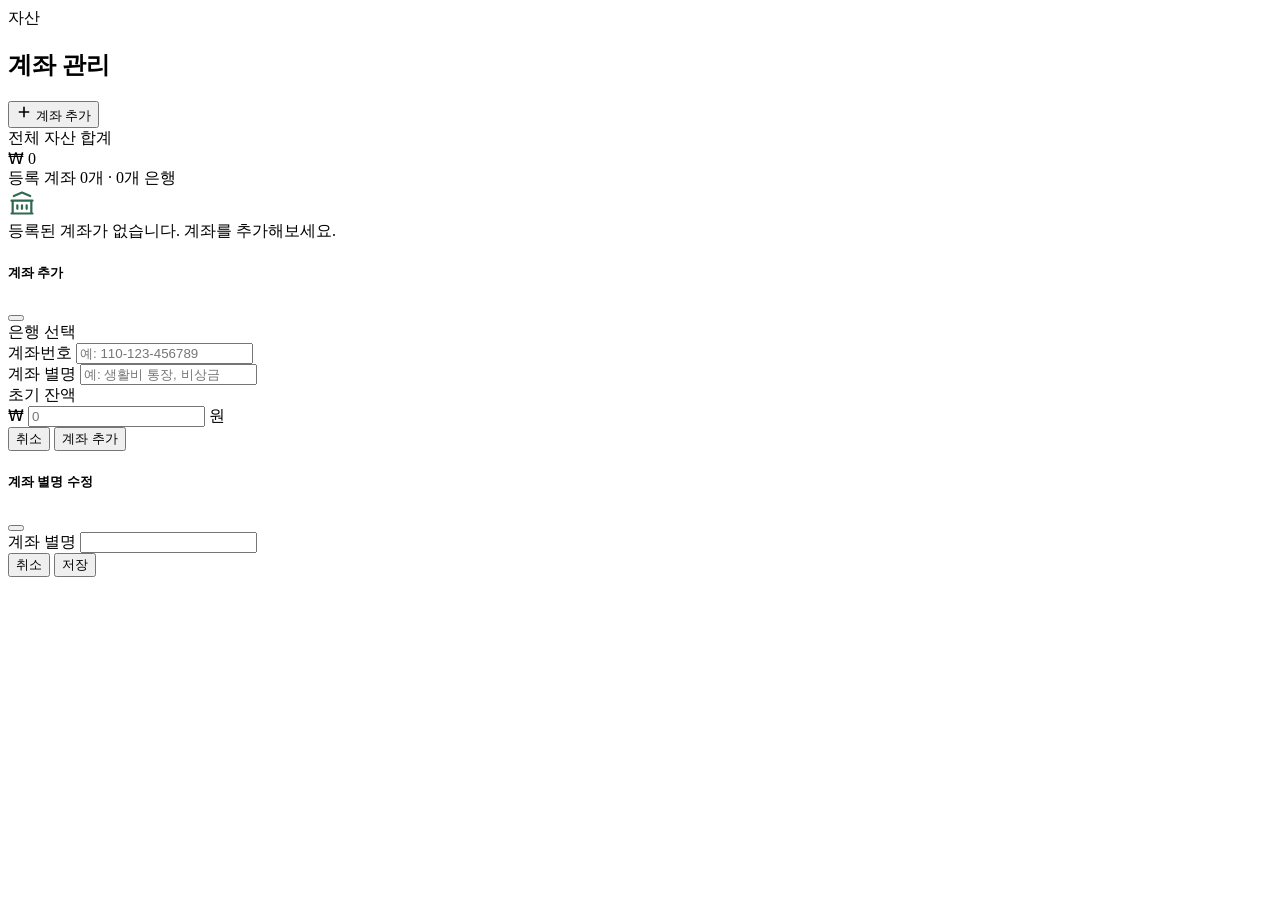
<file: src/main/resources/templates/account/accounts.html>
<!DOCTYPE html>
<html xmlns:th="http://www.thymeleaf.org"
      xmlns:layout="http://www.ultraq.net.nz/thymeleaf/layout"
      layout:decorate="~{layout/layout}">

<head>
    <title>계좌 관리</title>

    <th:block layout:fragment="page-css">
        <link th:href="@{/css/account/accounts.css}" rel="stylesheet"/>
    </th:block>

    <th:block layout:fragment="page-js">
        <script th:src="@{/js/account/accounts.js}"></script>
    </th:block>
</head>

<body>
<section layout:fragment="content">

    <!-- 페이지 헤더 -->
    <div class="page-header d-print-none">
        <div class="container-fluid">
            <div class="row g-2 align-items-center">
                <div class="col">
                    <div class="page-pretitle" style="margin-bottom: 5px;">자산</div>
                    <h2 class="page-title">계좌 관리</h2>
                </div>
                <div class="col-auto ms-auto d-print-none">
                    <button type="button" class="btn btn-add-dark" data-bs-toggle="modal" data-bs-target="#modal-add-account">
                        <svg xmlns="http://www.w3.org/2000/svg" width="16" height="16" viewBox="0 0 24 24"
                             fill="none" stroke="currentColor" stroke-width="2.4" stroke-linecap="round" stroke-linejoin="round">
                            <path d="M12 5v14M5 12h14"/>
                        </svg>
                        계좌 추가
                    </button>
                </div>
            </div>
        </div>
    </div>

    <div class="page-body">
        <div class="container-fluid">

            <!-- 전체 자산 요약 -->
            <div class="asset-summary">
                <div>
                    <div class="asset-summary-label">전체 자산 합계</div>
                    <div class="d-flex align-items-baseline gap-1">
                        <span class="asset-summary-currency">₩</span>
                        <span class="asset-summary-value" id="summary-total">0</span>
                    </div>
                    <div class="asset-summary-sub" id="summary-sub">등록 계좌 0개 · 0개 은행</div>
                </div>
                <div class="asset-summary-icon">
                    <svg xmlns="http://www.w3.org/2000/svg" width="28" height="28" viewBox="0 0 24 24"
                         fill="none" stroke="#2D6A4F" stroke-width="1.9" stroke-linecap="round" stroke-linejoin="round">
                        <path d="M3 21h18M3 10h18M5 6l7-3 7 3M4 10v11M20 10v11M8 14v3M12 14v3M16 14v3"/>
                    </svg>
                </div>
            </div>

            <!-- 은행별 계좌 목록: accounts.js에서 GET /api/accounts 응답으로 렌더링 -->
            <div id="account-groups"></div>

            <div class="text-center text-muted py-5 d-none" id="account-empty">
                등록된 계좌가 없습니다. 계좌를 추가해보세요.
            </div>

        </div>
    </div>

    <!-- 계좌 추가 모달 -->
    <div class="modal modal-blur fade" id="modal-add-account" tabindex="-1" aria-hidden="true">
        <div class="modal-dialog modal-dialog-centered" role="document">
            <div class="modal-content">

                <div class="modal-header">
                    <h5 class="modal-title">계좌 추가</h5>
                    <button type="button" class="btn-close" data-bs-dismiss="modal" aria-label="Close"></button>
                </div>

                <div class="modal-body">
                    <form id="addAccountForm">

                        <!-- 은행 선택: accounts.js에서 GET /api/accounts/banks 응답으로 렌더링 -->
                        <div class="mb-3">
                            <label class="form-label">은행 선택</label>
                            <div class="bank-select" id="bankSelect"></div>
                        </div>

                        <div class="mb-3">
                            <label class="form-label" for="accountNo">계좌번호</label>
                            <input type="text" class="form-control" id="accountNo" placeholder="예: 110-123-456789">
                        </div>

                        <div class="mb-3">
                            <label class="form-label" for="accountName">계좌 별명</label>
                            <input type="text" class="form-control" id="accountName" placeholder="예: 생활비 통장, 비상금">
                        </div>

                        <div class="mb-0">
                            <label class="form-label" for="accountBalance">초기 잔액</label>
                            <div class="amount-input-wrap">
                                <span class="currency-prefix">₩</span>
                                <input type="text" class="form-control" id="accountBalance" placeholder="0">
                                <span class="unit-suffix">원</span>
                            </div>
                        </div>

                        <div class="text-danger small mt-2 d-none" id="addAccountError"></div>

                    </form>
                </div>

                <div class="modal-footer">
                    <button type="button" class="btn" data-bs-dismiss="modal">취소</button>
                    <button type="button" class="btn btn-add-dark" id="submitAccountBtn">계좌 추가</button>
                </div>

            </div>
        </div>
    </div>

    <!-- 계좌 별명 수정 모달 -->
    <div class="modal modal-blur fade" id="modal-edit-account" tabindex="-1" aria-hidden="true">
        <div class="modal-dialog modal-dialog-centered" role="document">
            <div class="modal-content">

                <div class="modal-header">
                    <h5 class="modal-title">계좌 별명 수정</h5>
                    <button type="button" class="btn-close" data-bs-dismiss="modal" aria-label="Close"></button>
                </div>

                <div class="modal-body">
                    <form id="editAccountForm">
                        <div class="mb-0">
                            <label class="form-label" for="editAccountName">계좌 별명</label>
                            <input type="text" class="form-control" id="editAccountName">
                        </div>
                        <div class="text-danger small mt-2 d-none" id="editAccountError"></div>
                    </form>
                </div>

                <div class="modal-footer">
                    <button type="button" class="btn" data-bs-dismiss="modal">취소</button>
                    <button type="button" class="btn btn-add-dark" id="submitEditAccountBtn">저장</button>
                </div>

            </div>
        </div>
    </div>

</section>
</body>
</html>
</file>
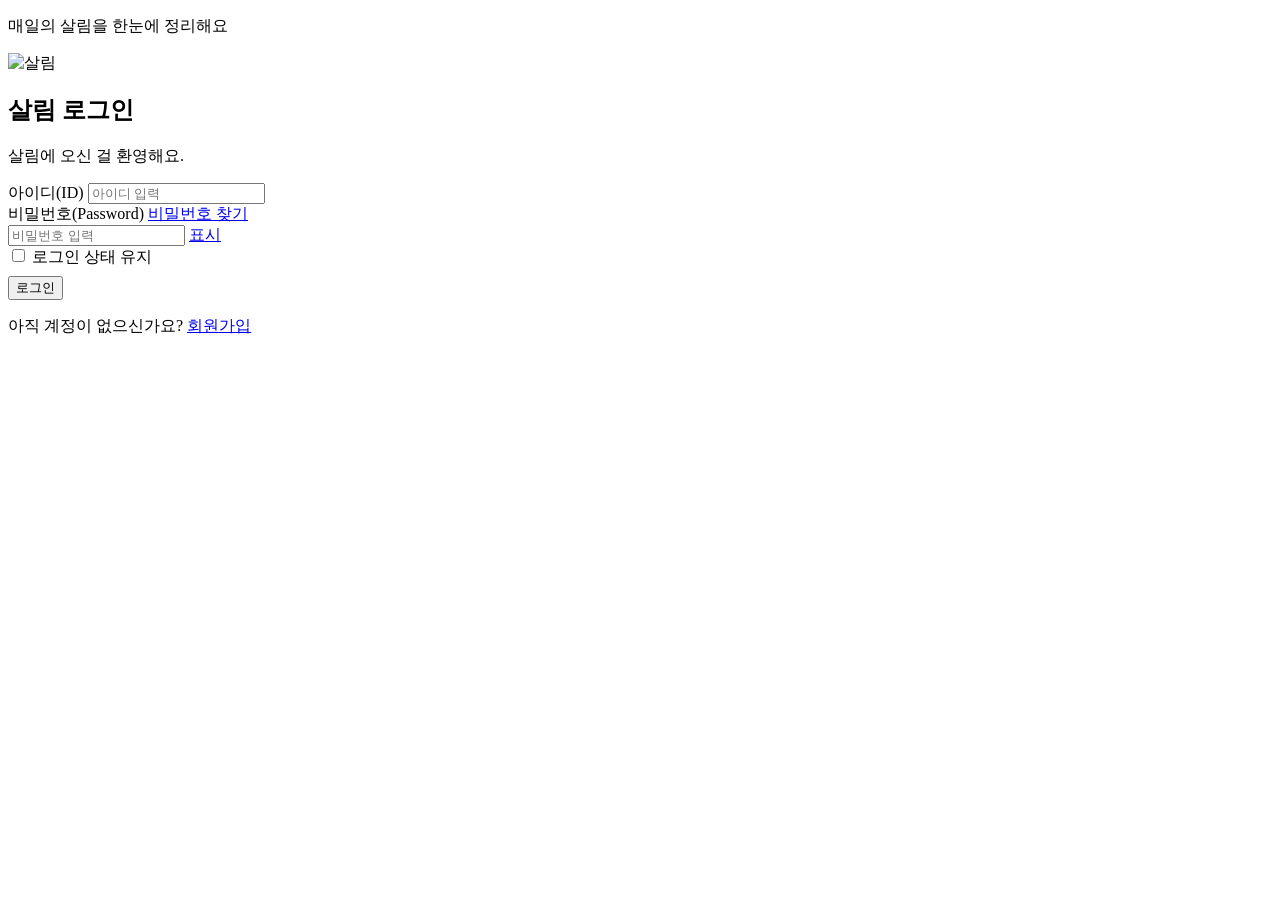
<file: src/main/resources/templates/member/login.html>
<!DOCTYPE html>
<html lang="ko"
      xmlns:th="http://www.thymeleaf.org"
      xmlns:layout="http://www.ultraq.net.nz/thymeleaf/layout"
      layout:decorate="~{layout/auth}">
<head>
  <title>로그인</title>
</head>
<body>

<div layout:fragment="content">
  <!-- 태그라인 -->
  <p class="text-center fw-bold text-dark mb-4">매일의 살림을 한눈에 정리해요</p>

  <div class="card card-md sallim-auth-card">
    <div class="card-body p-4 p-md-5">

      <!-- 살 아이콘 -->
      <div class="text-center mb-3">
        <img th:src="@{/images/logo/sallim-symbol-light.svg}" alt="살림" class="auth-symbol">
      </div>

      <h2 class="text-center mb-1">살림 로그인</h2>
      <p class="text-center text-secondary mb-4">살림에 오신 걸 환영해요.</p>

      <form id="loginForm" action="/api/members/login" method="post">
        <!-- 이메일 -->
        <div class="mb-3">
          <label class="form-label">아이디(ID)</label>
          <input type="text" id="memberId" name="memberId" class="form-control"
                 placeholder="아이디 입력" autocomplete="memberId">
        </div>

        <!-- 비밀번호 -->
        <div class="mb-3">
          <div class="d-flex justify-content-between align-items-center">
            <label class="form-label mb-0">비밀번호(Password)</label>
            <a href="#" class="text-decoration-none small">비밀번호 찾기</a>
          </div>
          <div class="input-group input-group-flat mt-1">
            <input type="password" id="password" name="password" class="form-control"
                   placeholder="비밀번호 입력" autocomplete="current-password">
            <span class="input-group-text">
              <a href="#" id="togglePassword"
                 class="link-secondary text-decoration-none">표시</a>
            </span>
          </div>
        </div>

        <!-- 로그인 상태 유지 -->
        <div class="mb-4">
          <label class="form-check mb-0">
            <input type="checkbox" id="rememberMe" class="form-check-input">
            <span class="form-check-label">로그인 상태 유지</span>
          </label>
        </div>

        <!-- 오류 메시지 -->
        <div th:if="${msg}"
             th:text="${msg}"
             style="color: red; margin-bottom: 8px; text-align: left;">
        </div>

        <!-- 로그인 버튼 -->
        <button type="submit" class="btn btn-primary w-100">로그인</button>
      </form>

      <!-- 회원가입으로 이동 -->
      <p class="text-center text-secondary mt-3">
        아직 계정이 없으신가요? <a href="/signup" class="fw-bold text-decoration-none">회원가입</a>
      </p>

    </div>
  </div>

</div>

<th:block layout:fragment="scripts">
  <script>
    const toggle = document.getElementById('togglePassword');
    const password = document.getElementById('password');

    toggle.addEventListener('click', function (e) {
      e.preventDefault();
      const isHidden = password.type === 'password';
      password.type = isHidden ? 'text' : 'password';
      toggle.textContent = isHidden ? '숨김' : '표시';
    });

    const rememberMe = document.getElementById('rememberMe');

    rememberMe.addEventListener('change', function () {
      rememberMe.checked = false;
      alert('아직 준비 중인 기능입니다.');
    });
  </script>
</th:block>

</body>
</html>
</file>
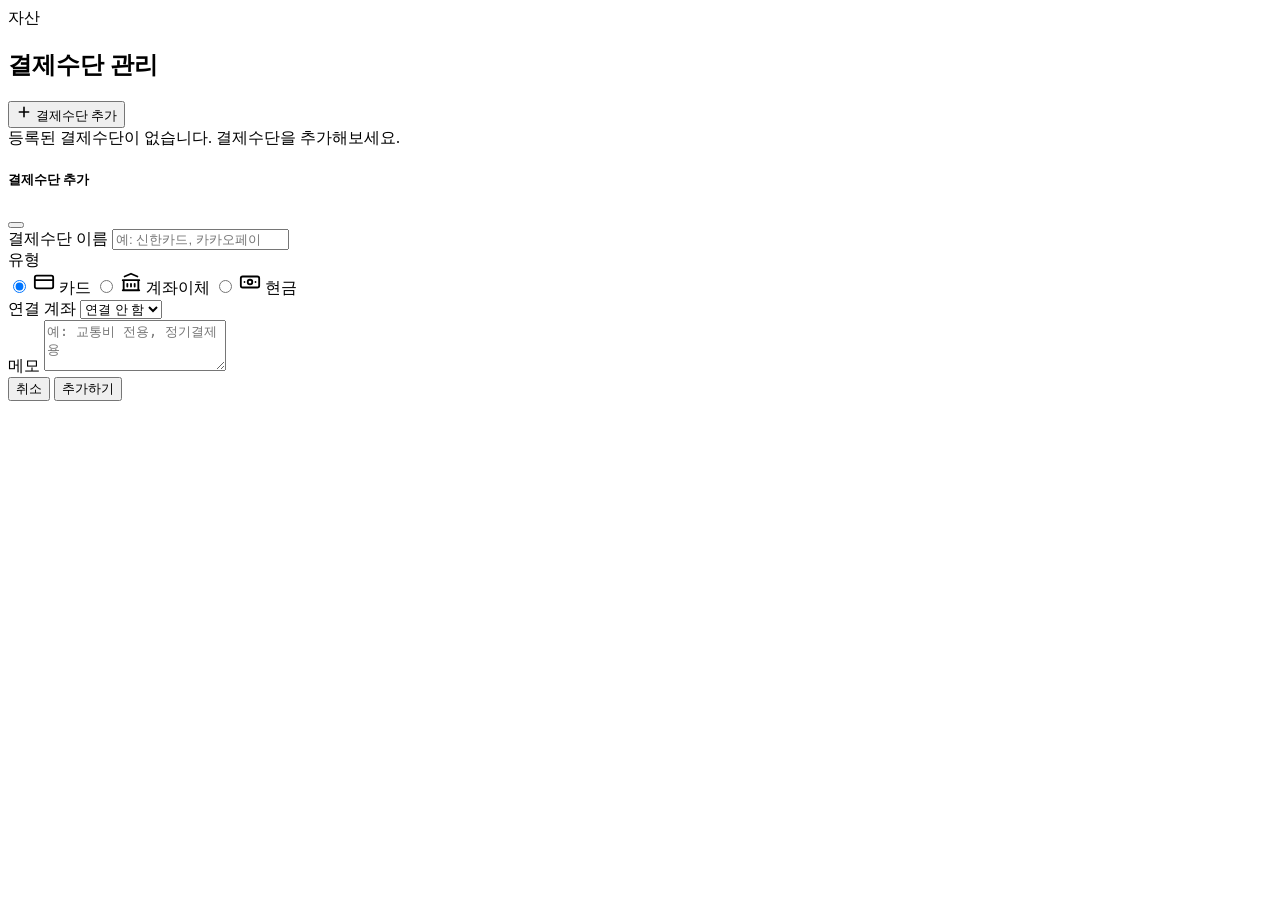
<file: src/main/resources/templates/payment/payment-methods.html>
<!DOCTYPE html>
<html xmlns:th="http://www.thymeleaf.org"
      xmlns:layout="http://www.ultraq.net.nz/thymeleaf/layout"
      layout:decorate="~{layout/layout}">

<head>
    <title>결제수단 관리</title>

    <th:block layout:fragment="page-css">
        <link th:href="@{/css/payment/payment-methods.css}" rel="stylesheet"/>
    </th:block>

    <th:block layout:fragment="page-js">
        <script th:src="@{/js/payment/payment-methods.js}"></script>
    </th:block>
</head>

<body>
<section layout:fragment="content">

    <!-- 페이지 헤더 -->
    <div class="page-header d-print-none">
        <div class="container-fluid">
            <div class="row g-2 align-items-center">
                <div class="col">
                    <div class="page-pretitle" style="margin-bottom: 5px;">자산</div>
                    <h2 class="page-title">결제수단 관리</h2>
                </div>
                <div class="col-auto ms-auto d-print-none">
                    <button type="button" class="btn btn-add-dark" id="btnOpenModal"
                            data-bs-toggle="modal" data-bs-target="#paymentModal">
                        <svg xmlns="http://www.w3.org/2000/svg" width="16" height="16" viewBox="0 0 24 24"
                             fill="none" stroke="currentColor" stroke-width="2.4" stroke-linecap="round" stroke-linejoin="round">
                            <path d="M12 5v14M5 12h14"/>
                        </svg>
                        결제수단 추가
                    </button>
                </div>
            </div>
        </div>
    </div>

    <div class="page-body">
        <div class="container-fluid">

            <!-- 유형별 결제수단 목록: payment-methods.js에서 GET /api/payment-methods 응답으로 렌더링 -->
            <div id="payment-groups"></div>

            <div class="text-center text-muted py-5 d-none" id="payment-empty">
                등록된 결제수단이 없습니다. 결제수단을 추가해보세요.
            </div>

        </div>
    </div>

    <!-- 결제수단 추가/수정 모달 (하나의 모달을 재사용, editingPaymentMethodId 유무로 모드 구분) -->
    <div class="modal modal-blur fade" id="paymentModal" tabindex="-1" aria-hidden="true">
        <div class="modal-dialog modal-dialog-centered" role="document">
            <div class="modal-content">

                <div class="modal-header">
                    <h5 class="modal-title" id="paymentModalTitle">결제수단 추가</h5>
                    <button type="button" class="btn-close" data-bs-dismiss="modal" aria-label="Close"></button>
                </div>

                <div class="modal-body">
                    <form id="paymentForm">

                        <div class="mb-3">
                            <label class="form-label" for="paymentName">결제수단 이름</label>
                            <input type="text" class="form-control" id="paymentName" placeholder="예: 신한카드, 카카오페이">
                        </div>

                        <div class="mb-3">
                            <label class="form-label">유형</label>
                            <div class="type-select" id="typeSelect">
                                <input type="radio" class="btn-check" name="payment-type" id="type-card" value="CARD" checked>
                                <label class="btn" for="type-card">
                                    <svg xmlns="http://www.w3.org/2000/svg" width="22" height="22" viewBox="0 0 24 24"
                                         fill="none" stroke="currentColor" stroke-width="2" stroke-linecap="round" stroke-linejoin="round">
                                        <rect x="2" y="5" width="20" height="14" rx="2"/>
                                        <path d="M2 10h20"/>
                                    </svg>
                                    카드
                                </label>

                                <input type="radio" class="btn-check" name="payment-type" id="type-bank" value="ACCOUNT_TRANSFER">
                                <label class="btn" for="type-bank">
                                    <svg xmlns="http://www.w3.org/2000/svg" width="22" height="22" viewBox="0 0 24 24"
                                         fill="none" stroke="currentColor" stroke-width="2" stroke-linecap="round" stroke-linejoin="round">
                                        <path d="M3 21h18M3 10h18M5 6l7-3 7 3M4 10v11M20 10v11M8 14v3M12 14v3M16 14v3"/>
                                    </svg>
                                    계좌이체
                                </label>

                                <input type="radio" class="btn-check" name="payment-type" id="type-cash" value="CASH">
                                <label class="btn" for="type-cash">
                                    <svg xmlns="http://www.w3.org/2000/svg" width="22" height="22" viewBox="0 0 24 24"
                                         fill="none" stroke="currentColor" stroke-width="2" stroke-linecap="round" stroke-linejoin="round">
                                        <rect x="2" y="6" width="20" height="12" rx="2"/>
                                        <circle cx="12" cy="12" r="2.5"/>
                                        <path d="M6 12h.01M18 12h.01"/>
                                    </svg>
                                    현금
                                </label>
                            </div>
                        </div>

                        <div class="mb-3">
                            <label class="form-label" for="paymentAccount">연결 계좌</label>
                            <select class="form-select" id="paymentAccount">
                                <option value="">연결 안 함</option>
                            </select>
                        </div>

                        <div class="mb-0">
                            <label class="form-label" for="paymentMemo">메모</label>
                            <textarea class="form-control" id="paymentMemo" rows="3" placeholder="예: 교통비 전용, 정기결제용"></textarea>
                        </div>

                        <div class="text-danger small mt-2 d-none" id="paymentError"></div>

                    </form>
                </div>

                <div class="modal-footer">
                    <button type="button" class="btn" data-bs-dismiss="modal">취소</button>
                    <button type="button" class="btn btn-add-dark" id="submitPaymentBtn">추가하기</button>
                </div>

            </div>
        </div>
    </div>

</section>
</body>
</html>
</file>
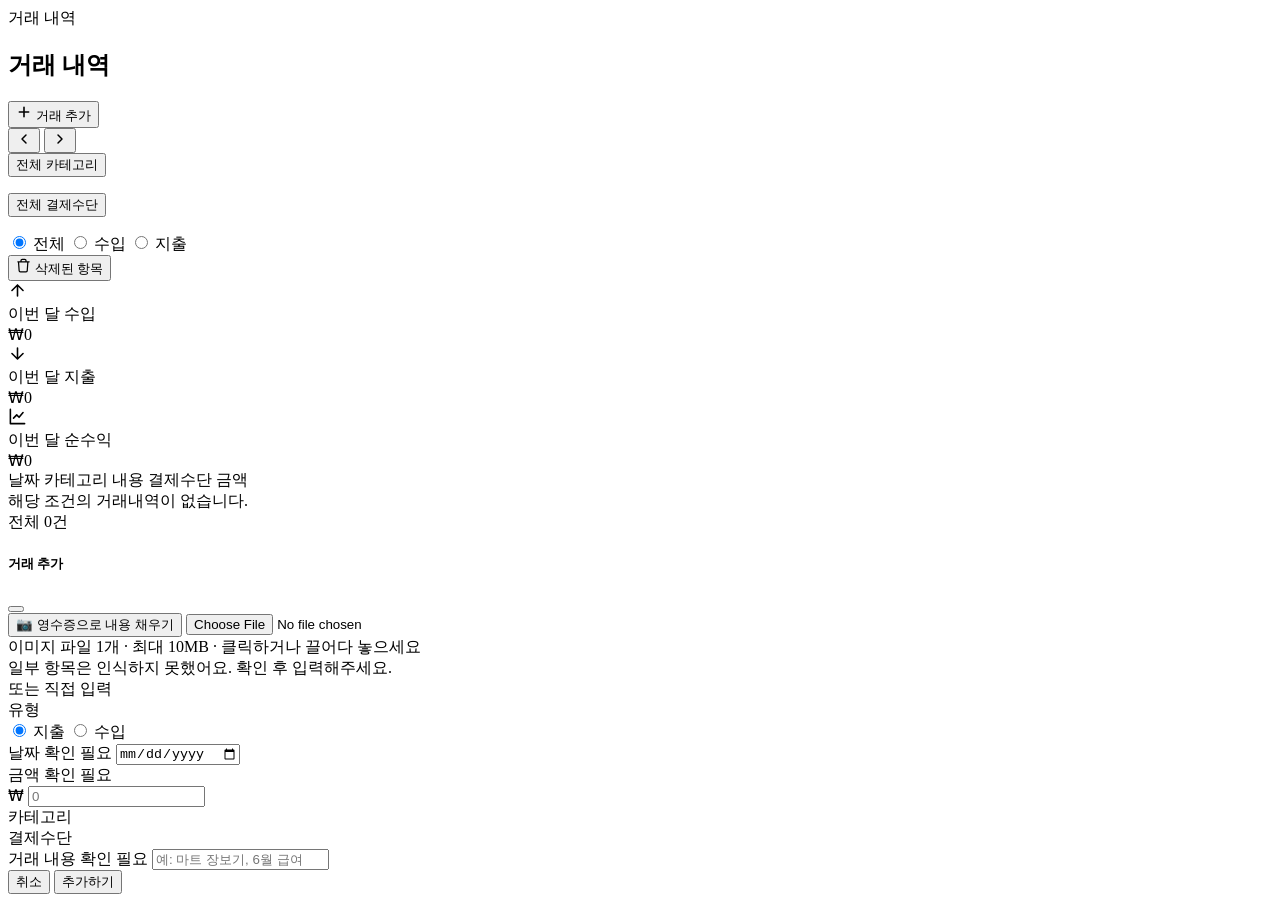
<file: src/main/resources/templates/transaction/transactions.html>
<!DOCTYPE html>
<html xmlns:th="http://www.thymeleaf.org"
      xmlns:layout="http://www.ultraq.net.nz/thymeleaf/layout"
      layout:decorate="~{layout/layout}">

<head>
    <title>거래 내역</title>

    <th:block layout:fragment="page-css">
        <link th:href="@{/css/transaction/transactions.css}" rel="stylesheet"/>
    </th:block>

    <th:block layout:fragment="page-js">
        <script th:src="@{/js/transaction/transactions.js}"></script>
    </th:block>
</head>

<body>
<section layout:fragment="content">

    <!-- 페이지 헤더 -->
    <div class="page-header d-print-none">
        <div class="container-fluid">
            <div class="row g-2 align-items-center">
                <div class="col">
                    <div class="page-pretitle" style="margin-bottom: 5px;">거래 내역</div>
                    <h2 class="page-title">거래 내역</h2>
                </div>
                <div class="col-auto ms-auto d-print-none">
                    <button type="button" class="btn btn-add" id="btnOpenModal" data-bs-toggle="modal" data-bs-target="#modal-add-transaction">
                        <svg xmlns="http://www.w3.org/2000/svg" width="16" height="16" viewBox="0 0 24 24"
                             fill="none" stroke="currentColor" stroke-width="2.4" stroke-linecap="round" stroke-linejoin="round">
                            <path d="M12 5v14M5 12h14"/>
                        </svg>
                        거래 추가
                    </button>
                </div>
            </div>
        </div>
    </div>

    <div class="page-body">
        <div class="container-fluid">

            <!-- 필터 바 -->
            <div class="card mb-4">
                <div class="filter-bar">

                    <!-- 월 선택 -->
                    <div class="month-selector">
                        <button type="button" class="btn-icon" id="btnPrevMonth" title="이전 달">
                            <svg xmlns="http://www.w3.org/2000/svg" width="16" height="16" viewBox="0 0 24 24"
                                 fill="none" stroke="currentColor" stroke-width="2.2" stroke-linecap="round" stroke-linejoin="round">
                                <path d="M15 18l-6-6 6-6"/>
                            </svg>
                        </button>
                        <span class="month-label" id="monthLabel"></span>
                        <button type="button" class="btn-icon" id="btnNextMonth" title="다음 달">
                            <svg xmlns="http://www.w3.org/2000/svg" width="16" height="16" viewBox="0 0 24 24"
                                 fill="none" stroke="currentColor" stroke-width="2.2" stroke-linecap="round" stroke-linejoin="round">
                                <path d="M9 18l6-6-6-6"/>
                            </svg>
                        </button>
                    </div>

                    <div class="filter-divider"></div>

                    <!-- 카테고리 드롭다운 -->
                    <div class="dropdown">
                        <button class="btn btn-outline-secondary filter-dropdown-btn dropdown-toggle" type="button"
                                id="categoryFilterBtn" data-bs-toggle="dropdown" aria-expanded="false">
                            전체 카테고리
                        </button>
                        <ul class="dropdown-menu" id="categoryFilterMenu"></ul>
                    </div>

                    <!-- 결제수단 드롭다운 -->
                    <div class="dropdown">
                        <button class="btn btn-outline-secondary filter-dropdown-btn dropdown-toggle" type="button"
                                id="paymentFilterBtn" data-bs-toggle="dropdown" aria-expanded="false">
                            전체 결제수단
                        </button>
                        <ul class="dropdown-menu" id="paymentFilterMenu"></ul>
                    </div>

                    <!-- 유형 토글 -->
                    <div class="btn-group type-toggle" role="group">
                        <input type="radio" class="btn-check" name="type-filter" id="type-all" checked>
                        <label class="btn" for="type-all">전체</label>

                        <input type="radio" class="btn-check" name="type-filter" id="type-income">
                        <label class="btn btn-type-income" for="type-income">수입</label>

                        <input type="radio" class="btn-check" name="type-filter" id="type-expense">
                        <label class="btn btn-type-expense" for="type-expense">지출</label>
                    </div>

                    <div class="filter-divider"></div>

                    <!-- 휴지통 뷰 토글 -->
                    <button type="button" class="btn btn-outline-secondary filter-dropdown-btn" id="btnToggleTrash" title="삭제된 거래내역 보기">
                        <svg xmlns="http://www.w3.org/2000/svg" width="15" height="15" viewBox="0 0 24 24"
                             fill="none" stroke="currentColor" stroke-width="2" stroke-linecap="round" stroke-linejoin="round">
                            <path d="M3 6h18M8 6V4a2 2 0 0 1 2-2h4a2 2 0 0 1 2 2v2m3 0-1 14a2 2 0 0 1-2 2H7a2 2 0 0 1-2-2L4 6h16Z"/>
                        </svg>
                        삭제된 항목
                    </button>

                </div>
            </div>

            <!-- 요약 카드 -->
            <div class="row row-deck row-cards mb-4">

                <div class="col-sm-6 col-lg-4">
                    <div class="card">
                        <div class="card-body d-flex align-items-center gap-3">
                            <span class="summary-icon summary-icon-income">
                                <svg xmlns="http://www.w3.org/2000/svg" width="19" height="19" viewBox="0 0 24 24"
                                     fill="none" stroke="currentColor" stroke-width="2" stroke-linecap="round" stroke-linejoin="round">
                                    <path d="M12 19V5M5 12l7-7 7 7"/>
                                </svg>
                            </span>
                            <div>
                                <div class="summary-label">이번 달 수입</div>
                                <div class="summary-value text-income" id="summary-income">₩0</div>
                            </div>
                        </div>
                    </div>
                </div>

                <div class="col-sm-6 col-lg-4">
                    <div class="card">
                        <div class="card-body d-flex align-items-center gap-3">
                            <span class="summary-icon summary-icon-expense">
                                <svg xmlns="http://www.w3.org/2000/svg" width="19" height="19" viewBox="0 0 24 24"
                                     fill="none" stroke="currentColor" stroke-width="2" stroke-linecap="round" stroke-linejoin="round">
                                    <path d="M12 5v14M5 12l7 7 7-7"/>
                                </svg>
                            </span>
                            <div>
                                <div class="summary-label">이번 달 지출</div>
                                <div class="summary-value text-expense" id="summary-expense">₩0</div>
                            </div>
                        </div>
                    </div>
                </div>

                <div class="col-sm-6 col-lg-4">
                    <div class="card">
                        <div class="card-body d-flex align-items-center gap-3">
                            <span class="summary-icon summary-icon-net">
                                <svg xmlns="http://www.w3.org/2000/svg" width="19" height="19" viewBox="0 0 24 24"
                                     fill="none" stroke="currentColor" stroke-width="2" stroke-linecap="round" stroke-linejoin="round">
                                    <path d="M3 3v18h18"/>
                                    <path d="M7 14l4-4 3 3 5-6"/>
                                </svg>
                            </span>
                            <div>
                                <div class="summary-label">이번 달 순수익</div>
                                <div class="summary-value" id="summary-net">₩0</div>
                            </div>
                        </div>
                    </div>
                </div>

            </div>

            <!-- 거래 테이블 -->
            <div class="card">

                <div class="txn-table-head">
                    <span>날짜</span>
                    <span>카테고리</span>
                    <span>내용</span>
                    <span>결제수단</span>
                    <span class="text-end">금액</span>
                    <span></span>
                </div>

                <div id="txn-body"></div>

                <div class="text-center text-muted py-5 d-none" id="txn-empty">
                    해당 조건의 거래내역이 없습니다.
                </div>

                <!-- 테이블 푸터 / 페이지네이션 -->
                <div class="txn-table-foot d-flex align-items-center justify-content-between">
                    <span class="text-muted-sm" id="txn-count-label">전체 0건</span>
                    <ul class="pagination pagination-sm mb-0" id="txn-pagination"></ul>
                </div>

            </div>

        </div>
    </div>

    <!-- 거래 추가 모달 -->
    <div class="modal modal-blur fade" id="modal-add-transaction" tabindex="-1" aria-hidden="true">
        <div class="modal-dialog modal-dialog-centered" role="document">
            <div class="modal-content">

                <div class="modal-header">
                    <h5 class="modal-title">거래 추가</h5>
                    <button type="button" class="btn-close" data-bs-dismiss="modal" aria-label="Close"></button>
                </div>

                <div class="modal-body">

                    <!-- 영수증 OCR 자동 채우기 -->
                    <div class="ocr-fill-row mb-3">
                        <button type="button" class="btn btn-ocr-fill w-100" id="btnOcrFill">
                            <span class="spinner-border spinner-border-sm d-none" id="ocrSpinner" role="status" aria-hidden="true"></span>
                            <span id="ocrFillLabel">📷 영수증으로 내용 채우기</span>
                        </button>
                        <input type="file" accept="image/*" class="d-none" id="ocrFileInput">
                        <div class="ocr-fill-hint">이미지 파일 1개 · 최대 10MB · 클릭하거나 끌어다 놓으세요</div>
                    </div>
                    <div class="text-warning small mb-3 d-none" id="ocrPartialNotice">일부 항목은 인식하지 못했어요. 확인 후 입력해주세요.</div>

                    <div class="ocr-divider">
                        <span>또는 직접 입력</span>
                    </div>

                    <form id="txnForm">

                        <!-- 유형 토글 -->
                        <div class="mb-3">
                            <label class="form-label">유형</label>
                            <div class="btn-group modal-type-toggle w-100" role="group">
                                <input type="radio" class="btn-check" name="modal-type" id="modal-type-expense" value="EXPENSE" checked>
                                <label class="btn btn-type-expense" for="modal-type-expense">지출</label>

                                <input type="radio" class="btn-check" name="modal-type" id="modal-type-income" value="INCOME">
                                <label class="btn btn-type-income" for="modal-type-income">수입</label>
                            </div>
                        </div>

                        <div class="row">
                            <div class="col-6 mb-3">
                                <label class="form-label d-flex align-items-center gap-1" for="txnDate">
                                    날짜
                                    <span class="ocr-review-badge d-none" id="txnDateBadge">확인 필요</span>
                                </label>
                                <input type="date" class="form-control" id="txnDate">
                            </div>
                            <div class="col-6 mb-3">
                                <label class="form-label d-flex align-items-center gap-1" for="txnAmount">
                                    금액
                                    <span class="ocr-review-badge d-none" id="txnAmountBadge">확인 필요</span>
                                </label>
                                <div class="amount-input-wrap">
                                    <span class="currency-prefix">₩</span>
                                    <input type="text" class="form-control" id="txnAmount" placeholder="0">
                                </div>
                            </div>
                        </div>

                        <!-- 카테고리 선택: 선택한 유형(지출/수입)에 맞는 카테고리만 렌더링 -->
                        <div class="mb-3">
                            <label class="form-label">카테고리</label>
                            <div class="chip-select d-flex flex-wrap gap-2" id="txnCategoryChips"></div>
                        </div>

                        <!-- 결제수단 선택 -->
                        <div class="mb-3">
                            <label class="form-label">결제수단</label>
                            <div class="chip-select d-flex flex-wrap gap-2" id="txnPaymentChips"></div>
                        </div>

                        <!-- 거래 내용 -->
                        <div class="mb-0">
                            <label class="form-label d-flex align-items-center gap-1" for="txnDescription">
                                거래 내용
                                <span class="ocr-review-badge d-none" id="txnDescriptionBadge">확인 필요</span>
                            </label>
                            <input type="text" class="form-control" id="txnDescription" placeholder="예: 마트 장보기, 6월 급여">
                        </div>

                        <div class="text-danger small mt-2 d-none" id="txnError"></div>

                    </form>
                </div>

                <div class="modal-footer">
                    <button type="button" class="btn" data-bs-dismiss="modal">취소</button>
                    <button type="button" class="btn btn-add" id="submitTxnBtn">추가하기</button>
                </div>

            </div>
        </div>
    </div>

</section>
</body>
</html>
</file>
